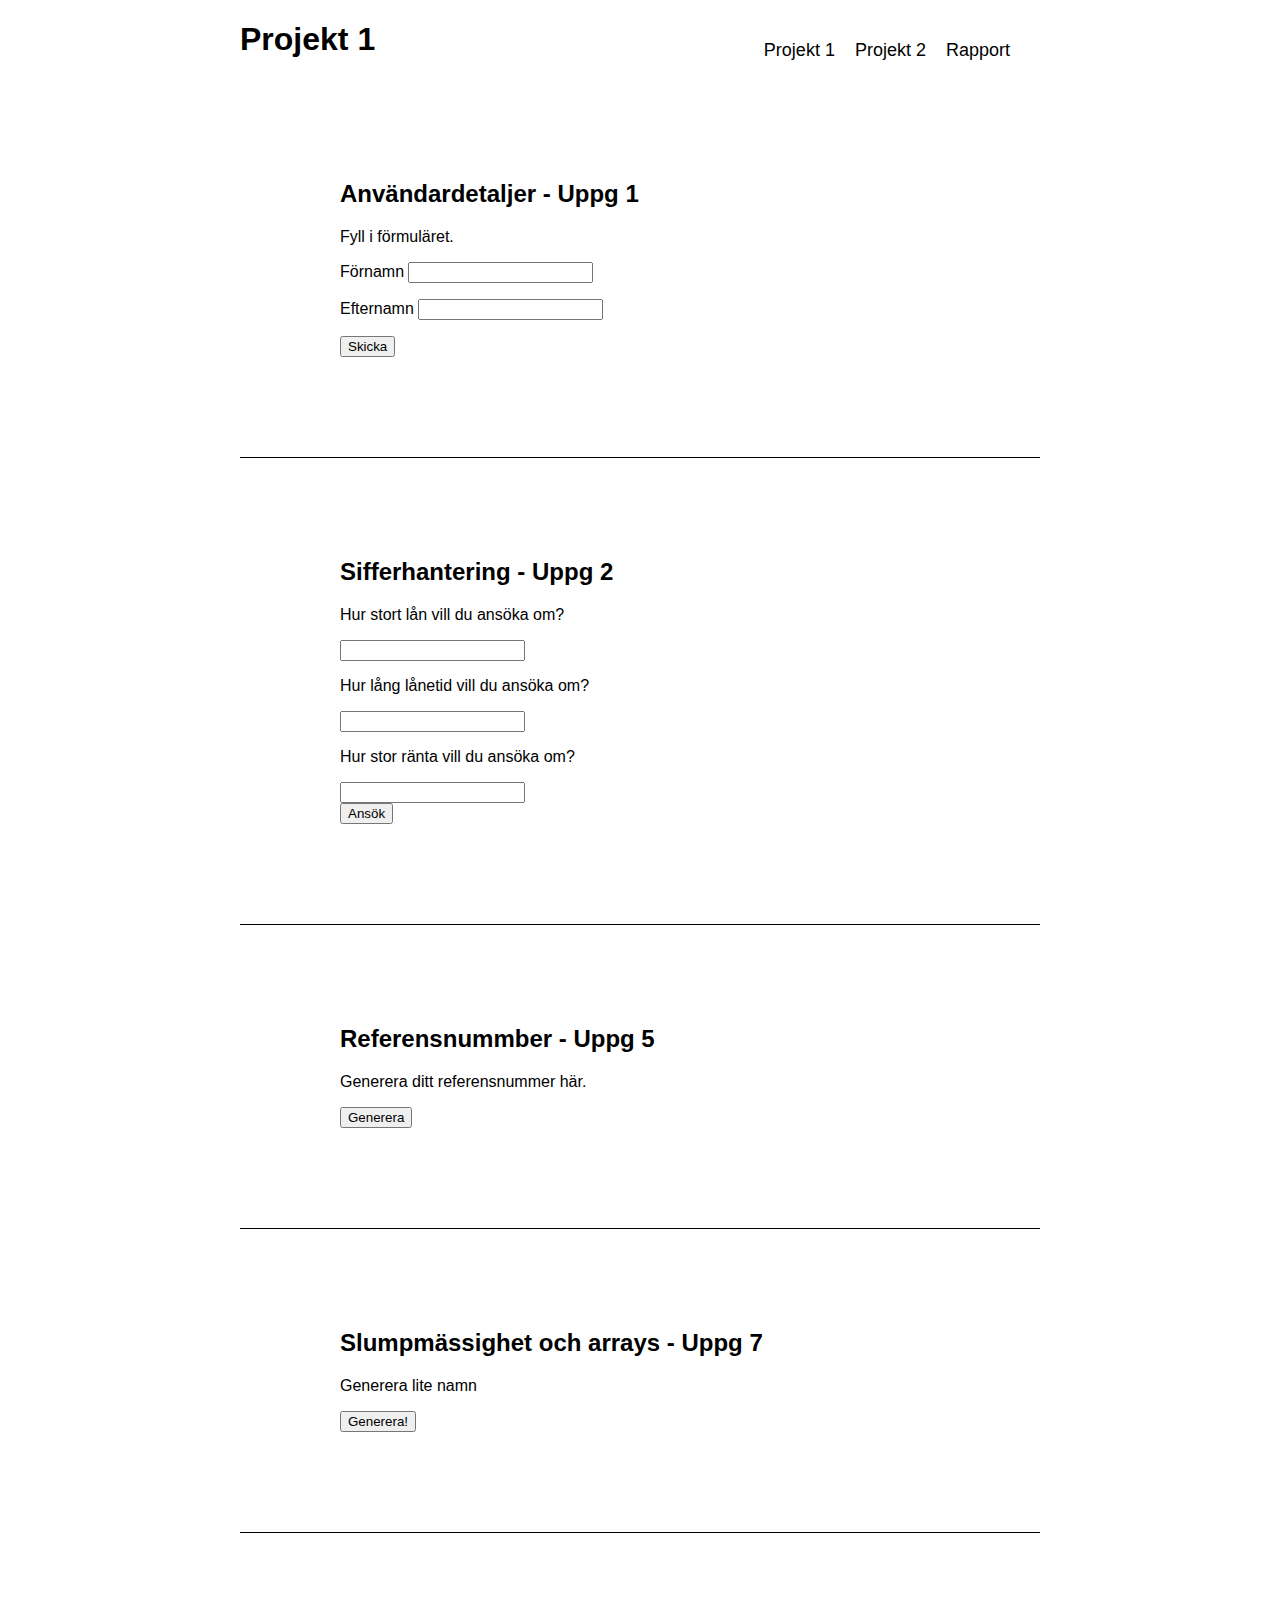
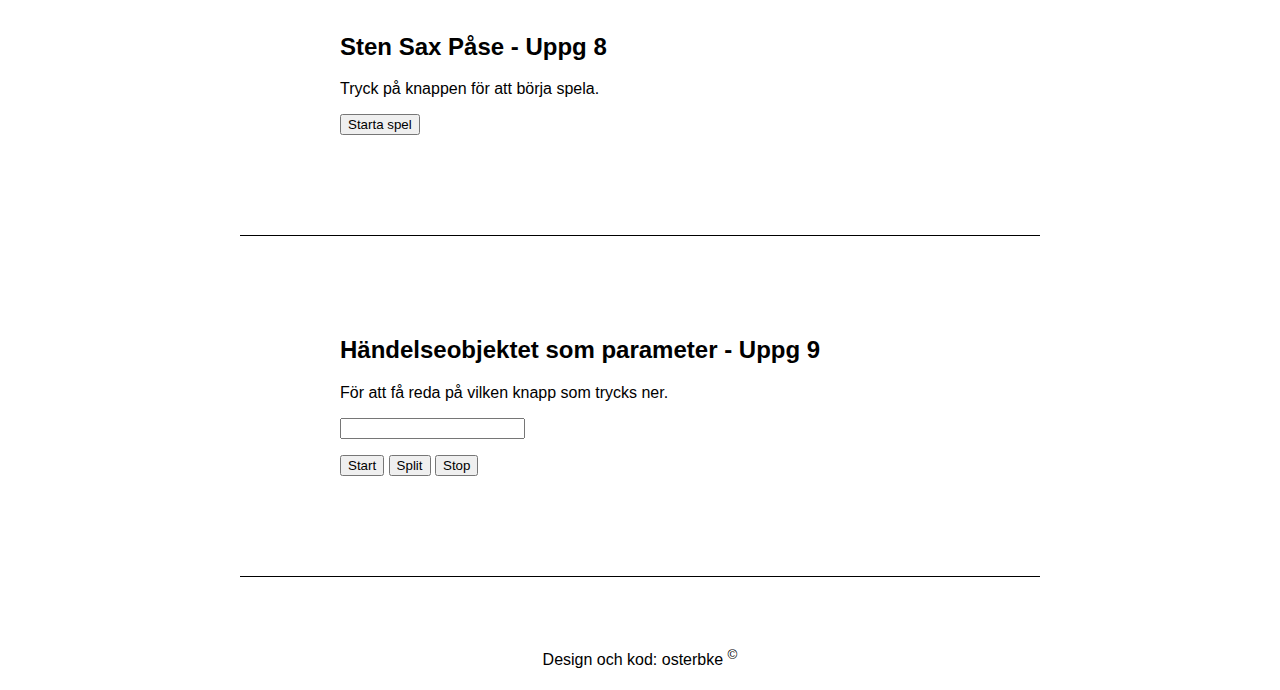
<file: projekt1/index.html>
<!DOCTYPE html>
<html lang="en">

<head>
    <meta charset="UTF-8">
    <meta http-equiv="X-UA-Compatible" content="IE=edge">
    <meta name="viewport" content="width=device-width, initial-scale=1.0">
    <link rel="stylesheet" href="../styles.css">
    <script src="./script.js" defer></script>
    <title>Kevins projekt 1</title>
</head>

<body>

    <!--Max 800px bred container-->
    <div id="container">



        <!--Logo och meny-->
        <header>
            <a href="">
                <h1>Projekt 1</h1>
            </a>

            <nav>
                <ul>
                    <li><a href="../projekt1/index.html">Projekt 1</a></li>
                    <li><a href="../projekt2/index.html">Projekt 2</a></li>
                    <li><a href="../rapport/index.html">Rapport</a></li>
                </ul>
            </nav>

        </header>

        <section>

            <!--artiklar placerar sig snyggt nedanför varann-->
            <article>
                <h2>Användardetaljer - Uppg 1</h2>
                <p>Fyll i förmuläret.</p>
                <form name="userDetails">
                    <p>Förnamn <input type="text" name="firstName"> </p>
                    <p>Efternamn <input type="text" name="lastName"> </p>
                </form>
                <button onclick="handleUserDetails()">Skicka</button>


            </article>

            <div class="separator"></div>

            <article>
                <h2>Sifferhantering - Uppg 2</h2>
                <p>Hur stort lån vill du ansöka om?</p>
                <form name="money">
                    <input type="text" name="amount">

                </form>

                <p>Hur lång lånetid vill du ansöka om?</p>
                <form name="loan">
                    <input type="text" name="Time">
                </form>

                <p>Hur stor ränta vill du ansöka om?</p>
                <form name="loan2">
                    <input type="text" name="interest">

                </form>


                <button id="moneyButton">Ansök</button>





            </article>

            <div class="separator"></div>

            <article>
                <h2>Referensnummber - Uppg 5</h2>
                <p>Generera ditt referensnummer här.</p>
                <button id="generateButton2">Generera</button>
                <p id="genereratNummer"></p>
            </article>

            <div class="separator"></div>

            <article>
                <h2>Slumpmässighet och arrays - Uppg 7</h2>
                <p>Generera lite namn</p>
                <button id="generateButton">Generera!</button>
                <p id="genereratNamn"></p>
            </article>

            <!--stilistiskt element separerar artiklarna-->
            <div class="separator"></div>


            <article>
                <h2>Sten Sax Påse - Uppg 8</h2>
                <p>Tryck på knappen för att börja spela.</p>
                <button id="playButton">Starta spel</button>
            </article>

            <div class="separator"></div>

            <article>
                <h2>Händelseobjektet som parameter - Uppg 9</h2>
                <p>För att få reda på vilken knapp som trycks ner.</p>
                <input type="text" id="keyBox">
                <p id="demo"></p>

                <button id="startTimer">Start</button>
                <button id="splitTimer">Split</button>
                <button id="stopTimer">Stop</button>
                <p id="tid"></p>
            </article>

            <div class="separator"></div>


        </section>

        <footer>
            Design och kod: osterbke <sup> &#169; </sup>

        </footer>


    </div>


</body>


</html>
</file>
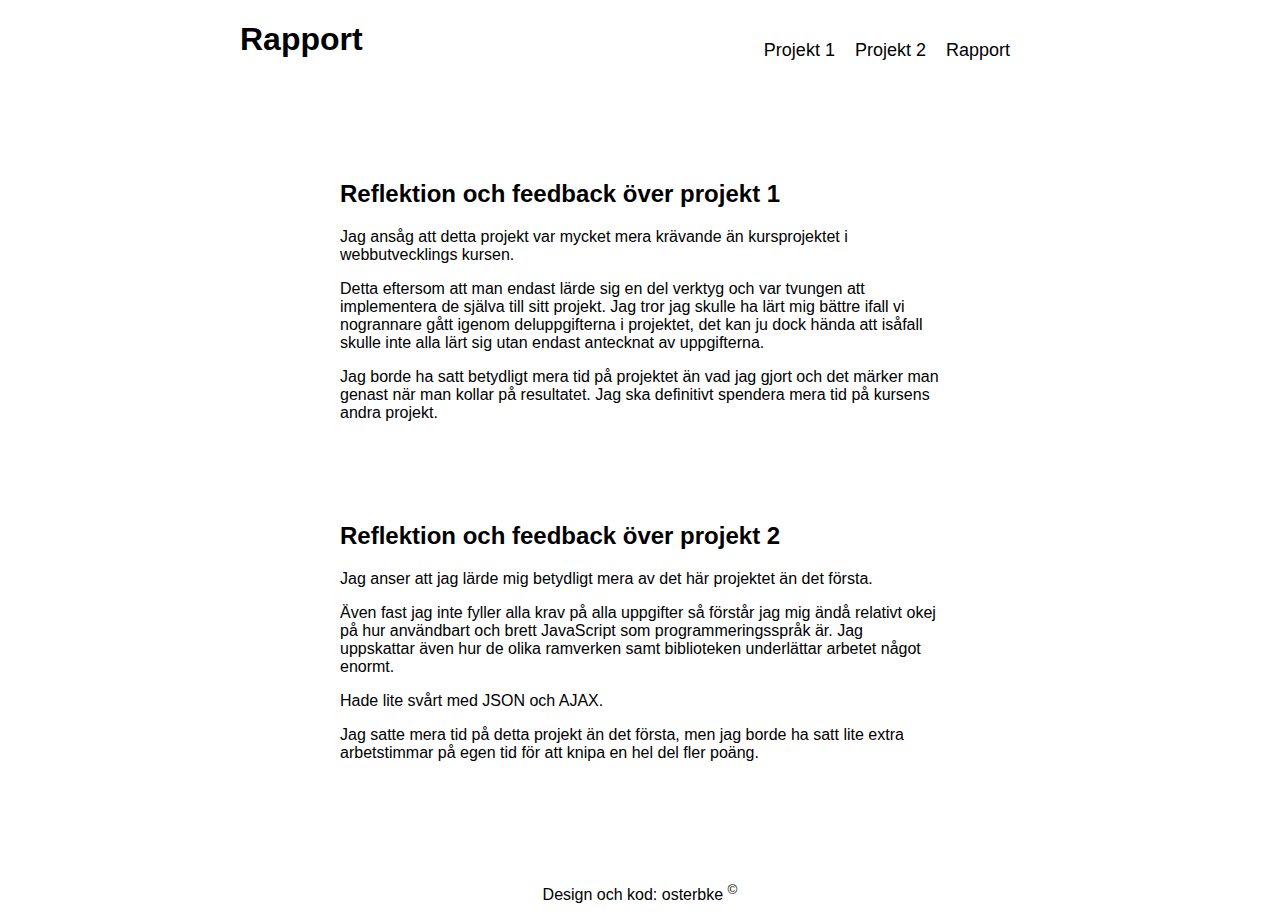
<file: rapport/index.html>
<!DOCTYPE html>
<html lang="en">

<head>
    <meta charset="UTF-8">
    <meta http-equiv="X-UA-Compatible" content="IE=edge">
    <meta name="viewport" content="width=device-width, initial-scale=1.0">
    <link rel="stylesheet" href="../styles.css">
    <title>Kevins rapport</title>
</head>

<body>

    <!--Max 800px bred container-->
    <div id="container">



        <!--Logo och meny-->
        <header>
            <a href="">
                <h1>Rapport</h1>
            </a>

            <nav>
                <ul>
                    <li><a href="../projekt1/index.html">Projekt 1</a></li>
                    <li><a href="../projekt2/index.html">Projekt 2</a></li>
                    <li><a href="../rapport/index.html">Rapport</a></li>
                </ul>
            </nav>

        </header>

        <section>

            <article>
                <h2>Reflektion och feedback över projekt 1</h2>
                <p>
                    Jag ansåg att detta projekt var mycket mera krävande än kursprojektet i webbutvecklings kursen.
                </p>
                <p>
                    Detta eftersom att man endast lärde sig en del verktyg och var tvungen att implementera de själva
                    till sitt projekt. Jag tror jag skulle ha lärt mig bättre ifall vi nogrannare gått igenom
                    deluppgifterna
                    i projektet, det kan ju dock hända att isåfall skulle inte alla lärt sig utan endast antecknat
                    av uppgifterna.
                </p>
                <p>
                    Jag borde ha satt betydligt mera tid på projektet än vad jag gjort och det märker man genast
                    när man kollar på resultatet. Jag ska definitivt spendera mera tid på kursens andra projekt.
                </p>

            </article>

            <article>
                <h2>Reflektion och feedback över projekt 2</h2>
                <p>Jag anser att jag lärde mig betydligt mera av det här projektet än det första.</p>
                <p>
                    Även fast jag inte fyller alla krav på alla uppgifter så förstår jag mig ändå
                    relativt okej på hur användbart och brett JavaScript som programmeringsspråk är.
                    Jag uppskattar även hur de olika ramverken samt biblioteken underlättar arbetet
                    något enormt.
                </p>
                Hade lite svårt med JSON och AJAX.
                <p>
                    Jag satte mera tid på detta projekt än det första, men jag borde ha satt lite
                    extra arbetstimmar på egen tid för att knipa en hel del fler poäng.
                </p>
            </article>




        </section>

        <footer>
            Design och kod: osterbke <sup> &#169; </sup>

        </footer>


    </div>


</body>


</html>
</file>
<file: styles.css>
/*Sidhuvudet logo, firmanamn och nav */

header {
    display: flex;
}

a {
    text-decoration: none;
    color: black;
}

/*skuffar menyn till högra kanten */
nav {
    margin-left: auto;
}

/* bort med inbyggd marginal */
nav ul {
    margin: 40px 20px;
}


header nav li {
    list-style: none;
    margin: 0px 10px;
    float: left; /* ordnar element bredvid varann */
}

nav li > a {
    text-decoration: none;
    color: rgb(0, 0, 0);
    font-size: 18px;
}

body {
    background-color: white;
    margin: 0;
    font-family:'Franklin Gothic Medium', 'Arial Narrow', Arial, sans-serif;
}

#container {
    background-color: white;
    max-width: 800px;
    margin: auto;
    min-height: 100vh;
}

article {
    margin: 100px;
    margin-bottom: 100px;
}

.galleriuppg {
    display: flex;
    justify-content: center;
    margin: 100px;
}




#galleri {
    width: 400px;
    height: 400px;
}

.thumb {
    width: 80px;
    height: 80px;
}


.slider {
    display: flex;
    justify-content: center;
}

/* footer */

footer {
    color: rgb(0, 0, 0);
    bottom: 0;
    padding: 20px;
    text-align: center;
}


.separator {
    margin: auto;
    margin-top: 50px;
    margin-bottom: 50px;
    background-color: rgb(0, 0, 0);
    width: 100%;
    height: 1px;
}


.cardcontainer {
    position: relative;
    width: 230px;
    height: 320px;
}

.card {
    position: absolute;
    width: 100%;
    height: 100%;
    transform-style: preserve-3d;
    transition: all 0.5s ease;
}

#piechart {
    width: 900px;
    height: 500px;
}

#highchart {
    height: 400px; 
    min-width: 310px;
}

#redAmount {
    margin-top: 23px;
    margin-left: 25px;
    font-size: 20px;
}

.backCard {
    position: absolute;
    width: 100%;
    height: 100%;
}

.memoryGame {
    display: flex;
    justify-content: center;
}

.frontCard {
    position: absolute;
    width: 100%;
    height: 100%;
    backface-visibility: hidden;
    transform: rotateY(180deg);
}

.card:hover {
    transform: rotateY(180deg);
}

/* media querys */


#hemlis {
    display: none;
}
</file>
